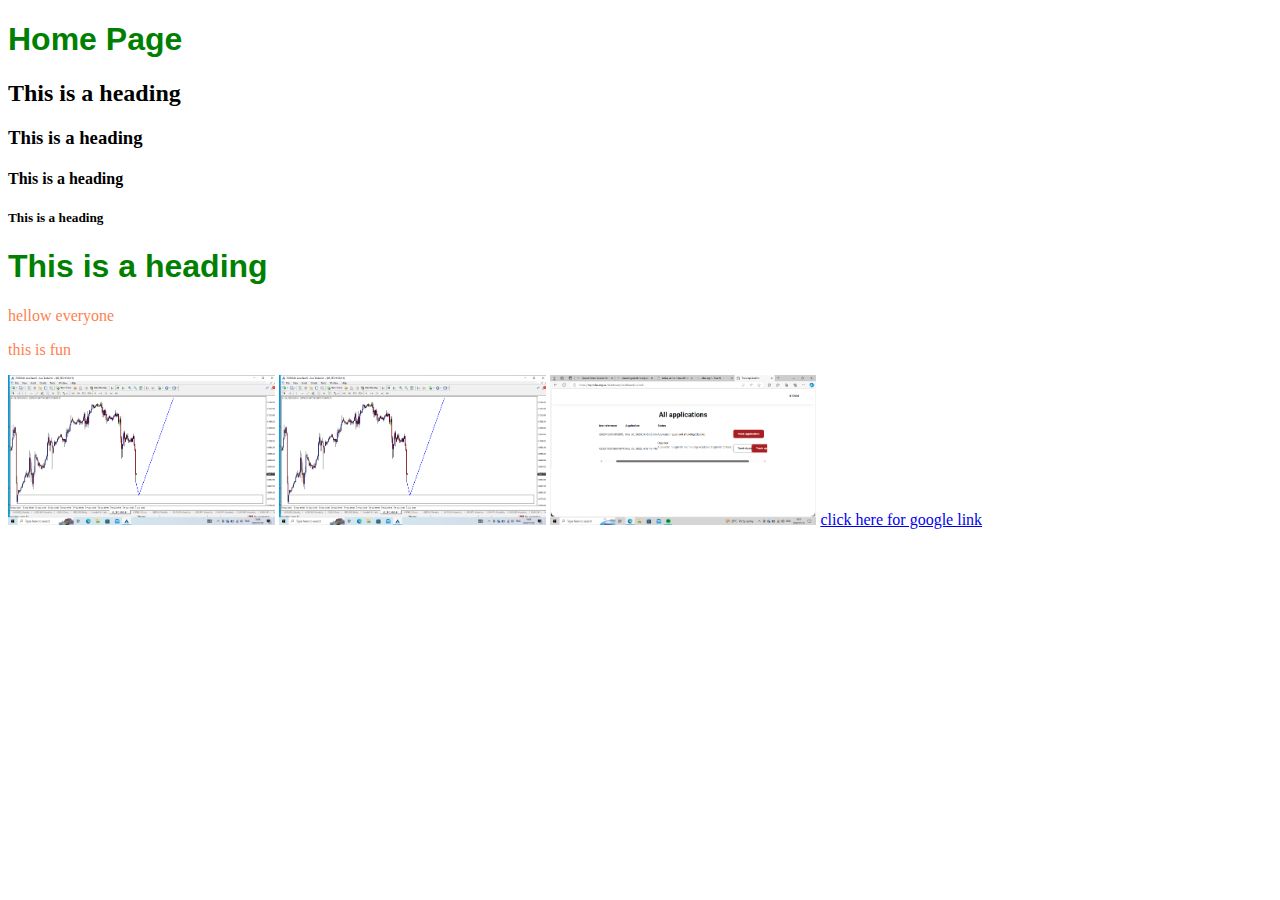
<file: index.html>
<!DOCTYPE html>
<html>
        <head>
              <link rel="stylesheet"href=style.css>
        </head>
        <body>
            <h1> Home Page</h1>
            <h2>This is a heading</h2>
            <h3>This is a heading</h3>
            <h4>This is a heading</h4>
            <h5>This is a heading</h5>
            <h1>This is a heading</h1>
        <p>hellow everyone</p>    
        <p>this is fun</p>
        <a href="charts.html"><img src="images/Screenshot (1).png"height=150/></a>
        <img src="images/Screenshot (2).png"height=150/>
        <img src="images/Screenshot (3).png"height=150/>
        <a href="https://www.google.com/">click here for google link</a>
        </body>
</html>
</file>
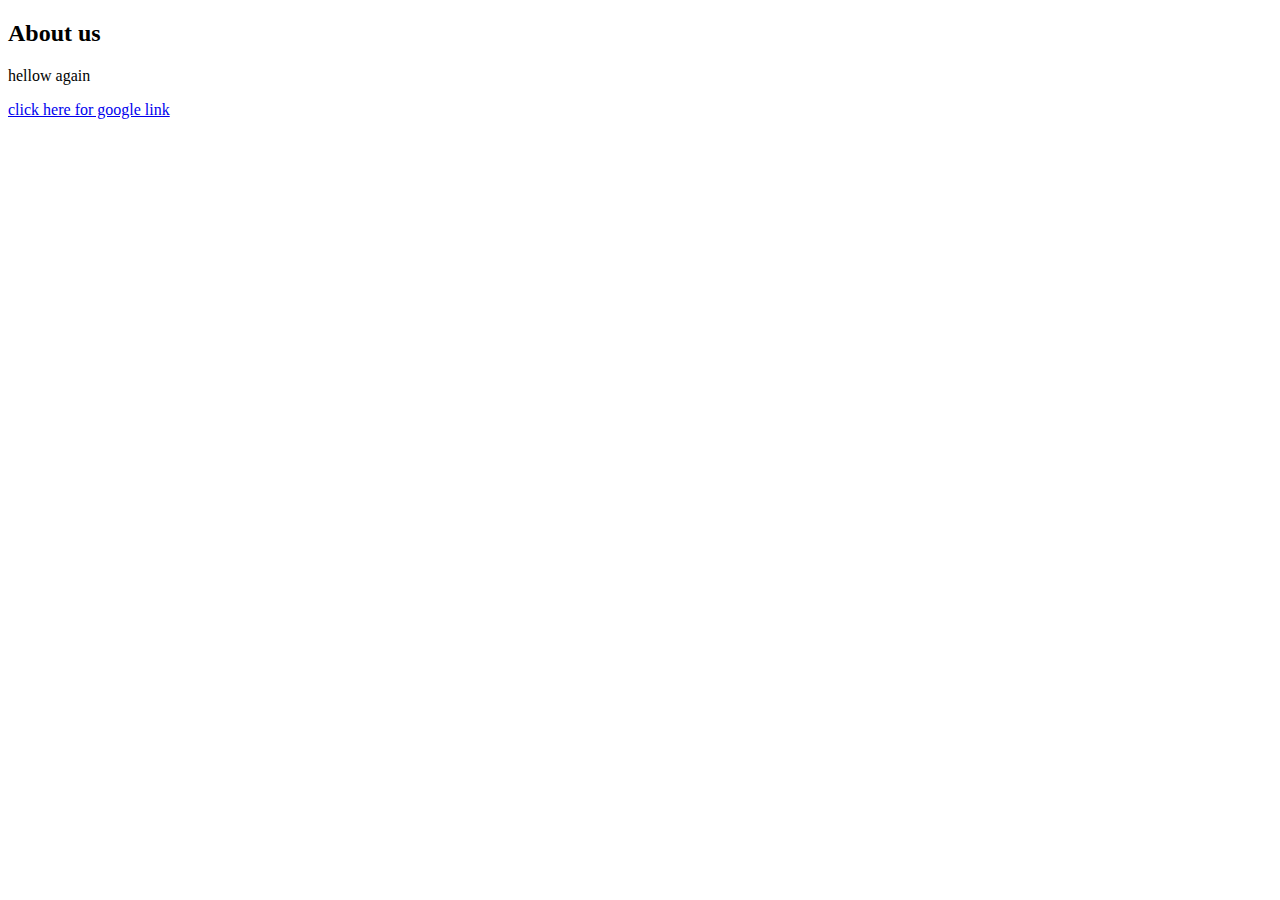
<file: about.html>
<!DOCTYPE html>
<html>
        <head>

        </head>
        <body>
            <h2>About us</h2>
            <p>hellow again</p>
            <a href="https://www.google.com/"> click here for google link</a>
            
        </body>
</html>
</file>
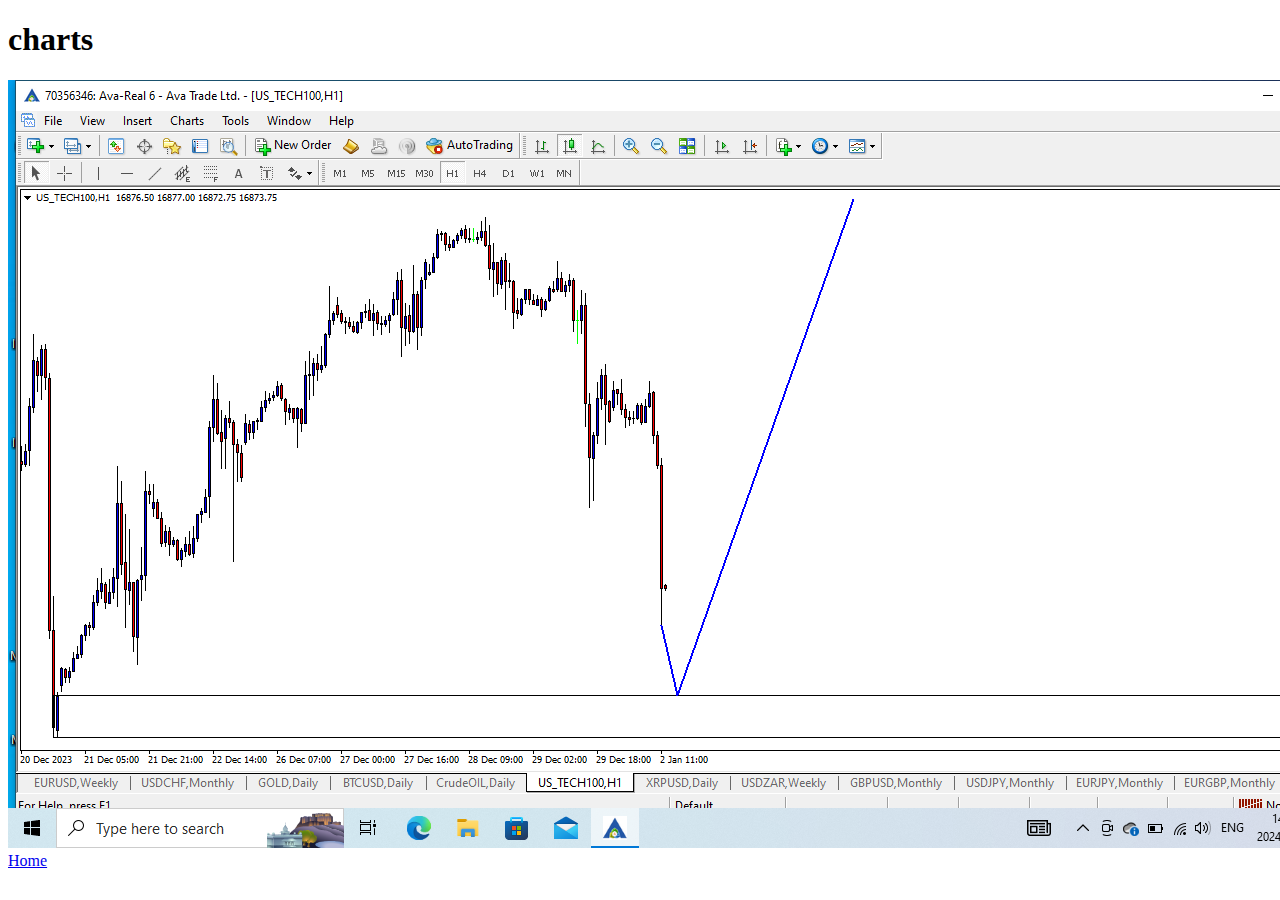
<file: charts.html>
<!DOCTYPE html>
<html>
        <head>

        </head>
        <body>
            <h1>charts</h1>
            <img src="images/Screenshot (1).png"/>
            <br/>
            <a href="index.html">Home</a>
        </body>
</html>
</file>
